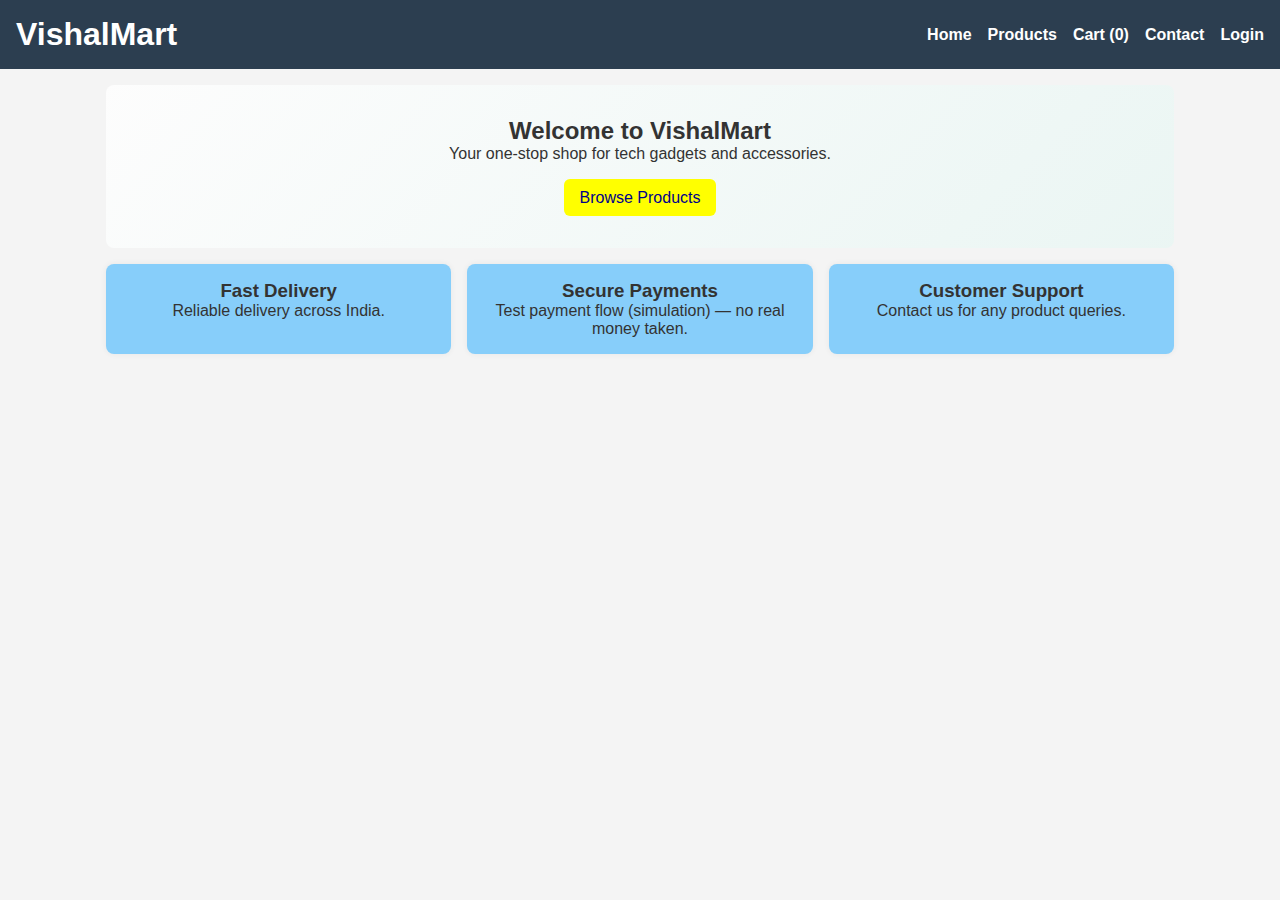
<file: index.html>
<!DOCTYPE html>
<html lang="en">
<head>
  <meta charset="UTF-8" />
  <meta name="viewport" content="width=device-width,initial-scale=1" />
  <title>VishalMart | Home</title>
  <link rel="stylesheet" href="style.css" />
</head>
<body>
  <header>
    <div class="brand">
      <h1>VishalMart</h1>
    </div>
    <nav>
      <a href="index.html">Home</a>
      <a href="products.html">Products</a>
      <a href="cart.html">Cart (<span id="cart-count">0</span>)</a>
      <a href="contact.html">Contact</a>
      <a href="login.html" id="auth-link">Login</a>
    </nav>
  </header>

  <main>
    <section class="hero">
      <h2>Welcome to VishalMart</h2>
      <p>Your one-stop shop for tech gadgets and accessories.</p>
      <a href="products.html" class="btn">Browse Products</a>
    </section>

    <section class="features">
      <div class="feature">
        <h3>Fast Delivery</h3>
        <p>Reliable delivery across India.</p>
      </div>
      <div class="feature">
        <h3>Secure Payments</h3>
        <p>Test payment flow (simulation) — no real money taken.</p>
      </div>
      <div class="feature">
        <h3>Customer Support</h3>
        <p>Contact us for any product queries.</p>
      </div>
    </section>
  </main>

  <script>
    // Show cart count and login state
    const cart = JSON.parse(localStorage.getItem('vm_cart') || '[]');
    document.getElementById('cart-count').textContent = cart.length;
    const user = localStorage.getItem('vm_user');
    const authLink = document.getElementById('auth-link');
    if (user) authLink.textContent = 'Logout';
    authLink.addEventListener('click', (e) => {
      if (user) {
        e.preventDefault();
        localStorage.removeItem('vm_user');
        location.reload();
      }
    });
  </script>
</body>
</html>
</file>
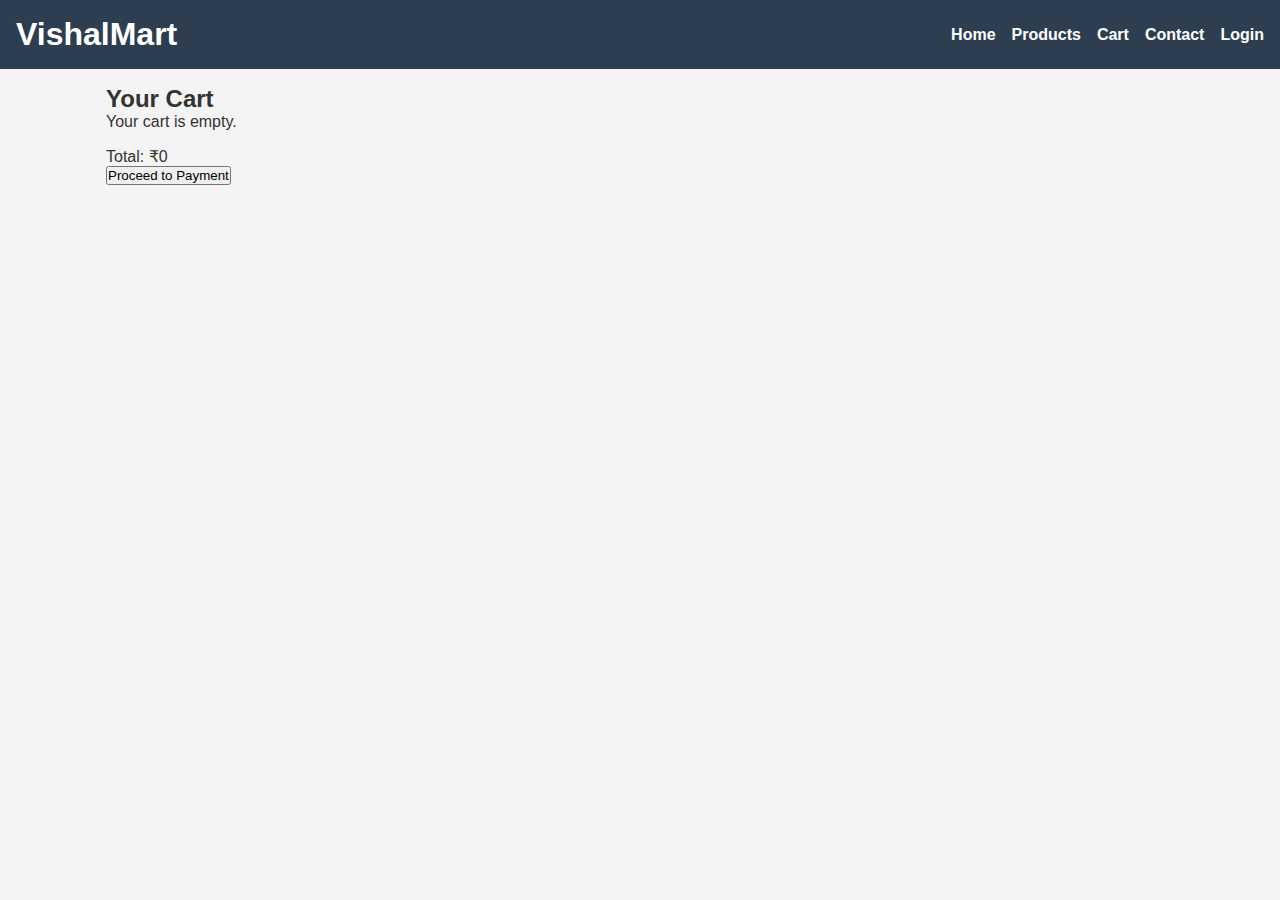
<file: cart.html>
<!DOCTYPE html>
<html lang="en">
<head>
  <meta charset="UTF-8" />
  <meta name="viewport" content="width=device-width,initial-scale=1" />
  <title>VishalMart | Cart</title>
  <link rel="stylesheet" href="style.css" />
</head>
<body>
  <header>
    <h1>VishalMart</h1>
    <nav>
      <a href="index.html">Home</a>
      <a href="products.html">Products</a>
      <a href="cart.html">Cart</a>
      <a href="contact.html">Contact</a>
      <a href="login.html">Login</a>
    </nav>
  </header>

  <main>
    <h2>Your Cart</h2>
    <div class="cart" id="cart-container">
      <ul id="cart-items"></ul>
      <p>Total: ₹<span id="cart-total">0</span></p>
      <button id="checkout-btn">Proceed to Payment</button>
    </div>
  </main>

  <script src="script.js"></script>
</body>
</html>
</file>
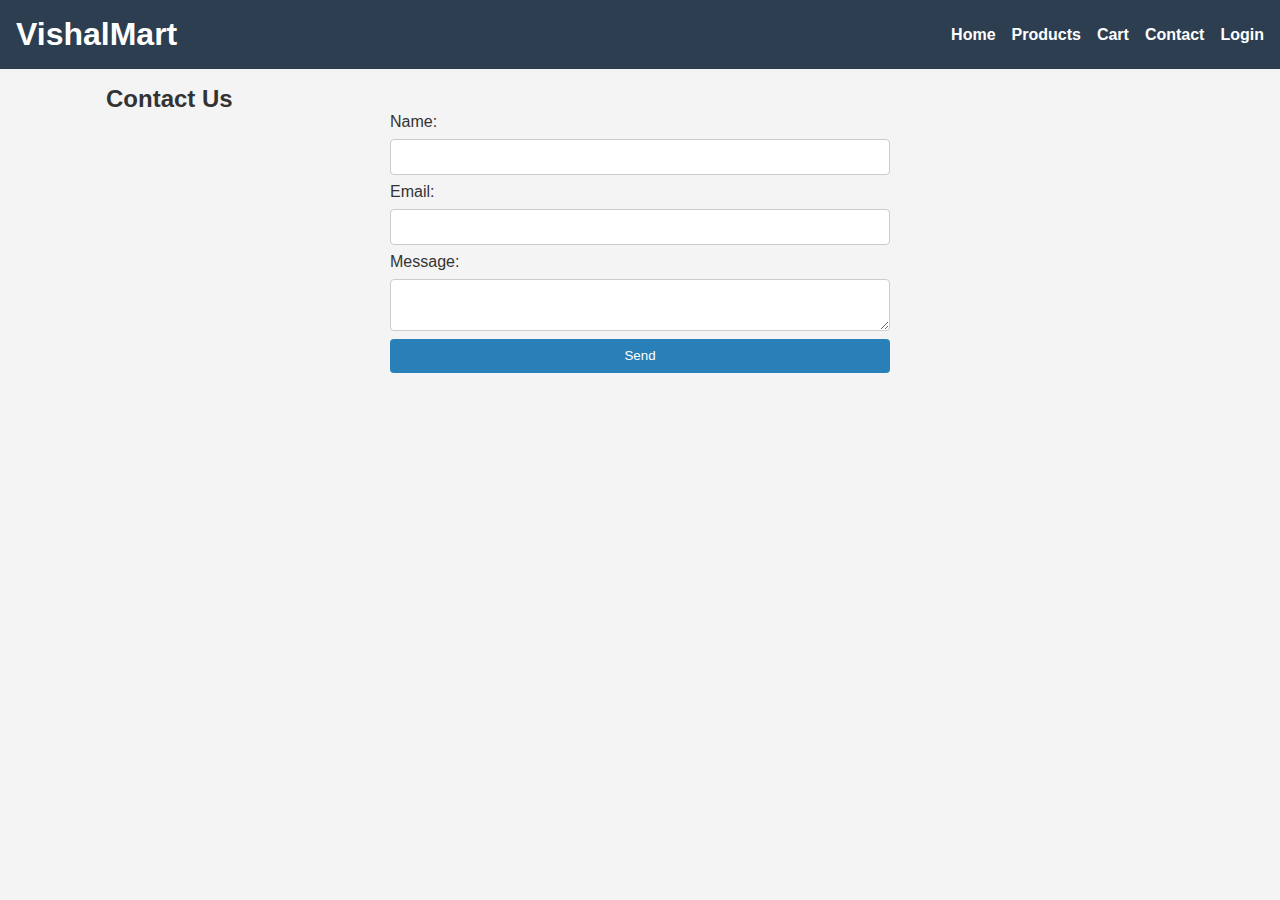
<file: contact.html>
<!DOCTYPE html>
<html lang="en">
<head>
  <meta charset="UTF-8" />
  <meta name="viewport" content="width=device-width,initial-scale=1" />
  <title>VishalMart | Contact</title>
  <link rel="stylesheet" href="style.css" />
</head>
<body>
  <header>
    <h1>VishalMart</h1>
    <nav>
      <a href="index.html">Home</a>
      <a href="products.html">Products</a>
      <a href="cart.html">Cart</a>
      <a href="contact.html">Contact</a>
      <a href="login.html">Login</a>
    </nav>
  </header>

  <main>
    <h2>Contact Us</h2>
    <form id="contact-form">
      <label>Name:</label>
      <input type="text" id="contact-name" required />
      <label>Email:</label>
      <input type="email" id="contact-email" required />
      <label>Message:</label>
      <textarea id="contact-message" required></textarea>
      <button type="submit">Send</button>
    </form>
  </main>

  <script>
    document.getElementById('contact-form').addEventListener('submit', (e) => {
      e.preventDefault();
      alert('Thanks for contacting us — (demo) we received your message.');
      e.target.reset();
    });
  </script>
</body>
</html
</file>
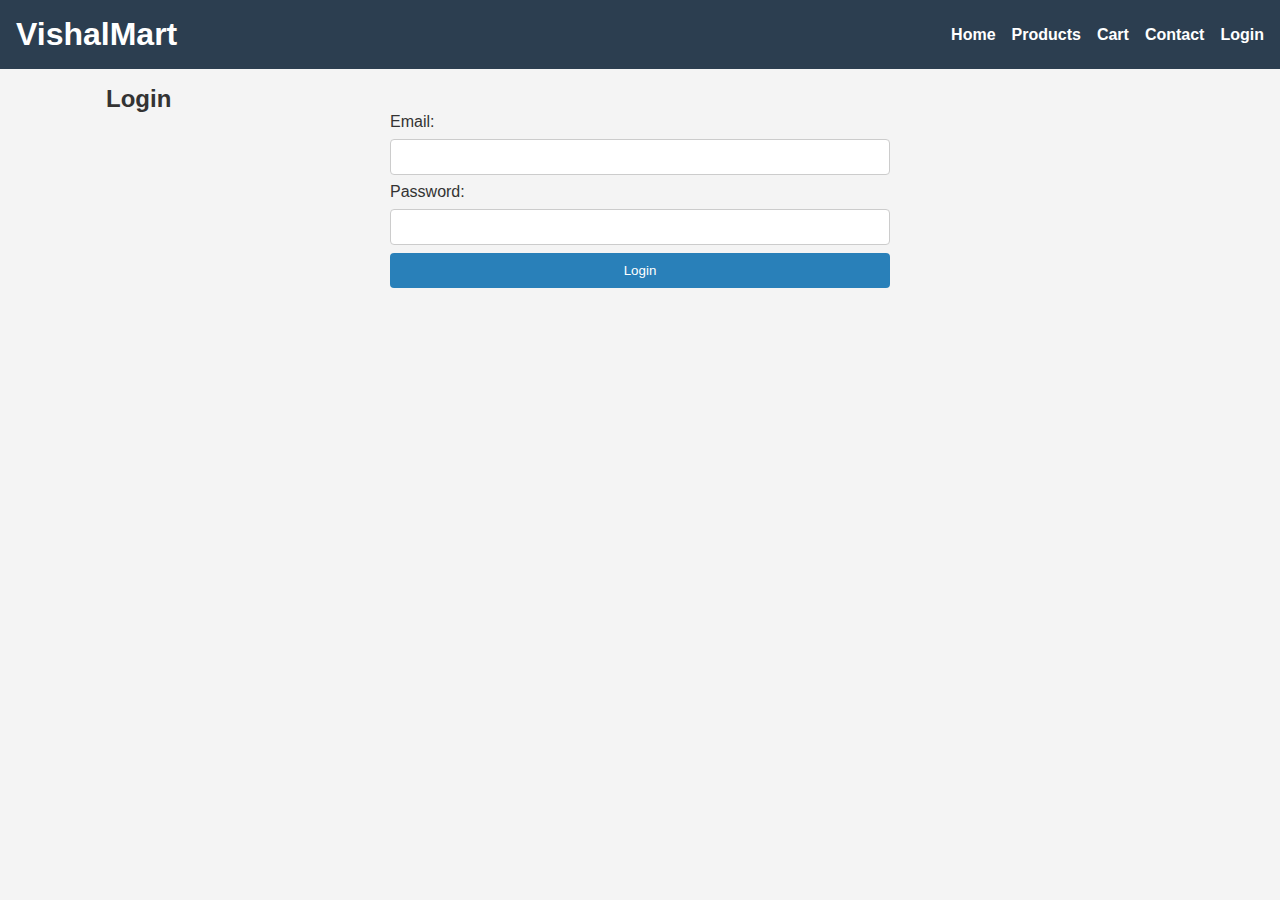
<file: login.html>
<!DOCTYPE html>
<html lang="en">
<head>
  <meta charset="UTF-8" />
  <meta name="viewport" content="width=device-width,initial-scale=1" />
  <title>VishalMart | Login</title>
  <link rel="stylesheet" href="style.css" />
</head>
<body>
  <header>
    <h1>VishalMart</h1>
    <nav>
      <a href="index.html">Home</a>
      <a href="products.html">Products</a>
      <a href="cart.html">Cart</a>
      <a href="contact.html">Contact</a>
      <a href="login.html">Login</a>
    </nav>
  </header>

  <main>
    <h2>Login</h2>
    <form id="login-form">
      <label>Email:</label>
      <input type="email" id="email" required />
      <label>Password:</label>
      <input type="password" id="password" required />
      <button type="submit">Login</button>
    </form>
  </main>

  <script>
    document.getElementById('login-form').addEventListener('submit', (e) => {
      e.preventDefault();
      const email = document.getElementById('email').value.trim();
      const password = document.getElementById('password').value;

      // Simple demo validation: password must be at least 4 chars
      if (!email.includes('@')) return alert('Enter a valid email');
      if (password.length < 4) return alert('Password must be at least 4 characters');

      // Save logged-in user (demo only)
      localStorage.setItem('vm_user', email);
      alert('Login successful!');
      window.location.href = 'products.html';
    });
  </script>
</body>
</html>
</file>
<file: style.css>
* { box-sizing: border-box;
     margin: 0;
     padding: 0; 
     font-family: 'Segoe UI', Tahoma, sans-serif;
     }

body { background: #f4f4f4;
       color: #333; }

header { background: #2c3e50;
      color: white;
      padding: 1rem;
      display: flex; 
      justify-content: space-between; 
      align-items: center; }

nav{  display: flex;
      gap: 1rem; }

nav a { color: white;
        text-decoration: none;
        font-weight: bold; }

nav a:hover { text-decoration: underline; }

main{  padding: 1rem;
       max-width: 1100px;
       margin: 0 auto; }

.hero { text-align: center;
        padding: 2rem;
        background: linear-gradient(135deg,#ffffffcc,#e8f6f3cc);
        border-radius: 8px; }

.hero .btn { display: inline-block; 
     margin-top: 1rem;
     background: yellow; 
     color: darkblue;
     padding: 0.6rem 1rem; 
     text-decoration: none;
     border-radius: 6px; }

.features{ display: grid; 
     grid-template-columns: repeat(auto-fit,minmax(200px,1fr));
     gap: 1rem; 
     margin-top: 1rem; }

.feature { background: lightskyblue;
      padding: 1rem; 
      border-radius: 8px; 
      box-shadow: 0 0 6px rgba(0,0,0,0.06); 
      text-align: center; }

.products { display: grid; 
     grid-template-columns: repeat(auto-fill, minmax(200px, 1fr));
      gap: 1rem; 
      margin-top: 1rem; }

.product { background: white; 
     padding: 1rem; 
     border-radius: 8px;
     box-shadow: 0 0 5px rgba(0,0,0,0.08); 
     text-align: center; }

.product img { width: 100%; 
     height: 150px; 
     object-fit: cover; 
     margin-bottom: 0.5rem; 
     border-radius: 6px; }

.product h3 { margin-bottom: 0.5rem; }

.product p { margin-bottom: 0.5rem; }

.product button { background: #27ae60;
      color: white; 
      border: none; 
      padding: 0.5rem 1rem; 
      cursor: pointer; 
      border-radius: 4px; }

.filters { display:flex;
      gap:1rem; 
      align-items:center; 
      flex-wrap:wrap; 
      margin:1rem 0; }

.filters input[type="range"]{ width:200px; }

form { display: flex; 
     flex-direction: column; 
     gap: 0.5rem; 
     max-width: 500px; 
     margin: auto; }

form input, form textarea { padding: 0.6rem;
      border: 1px solid #ccc; 
      border-radius: 4px; }

form button { background: #2980b9; 
      color: white;
      border: none; padding: 0.6rem; 
      cursor: pointer;
      border-radius: 4px; }

.cart ul { list-style: none; 
     margin-bottom: 1rem; }

.cart li { margin-bottom: 0.5rem;
      display:flex; 
      justify-content:space-between;
       gap:0.5rem; 
      align-items:center; }

.small { font-size:0.9rem; 
 color:#666; }

@media (max-width:600px){
      header {
      flex-direction:column;
      gap:0.5rem; } }
</file>
